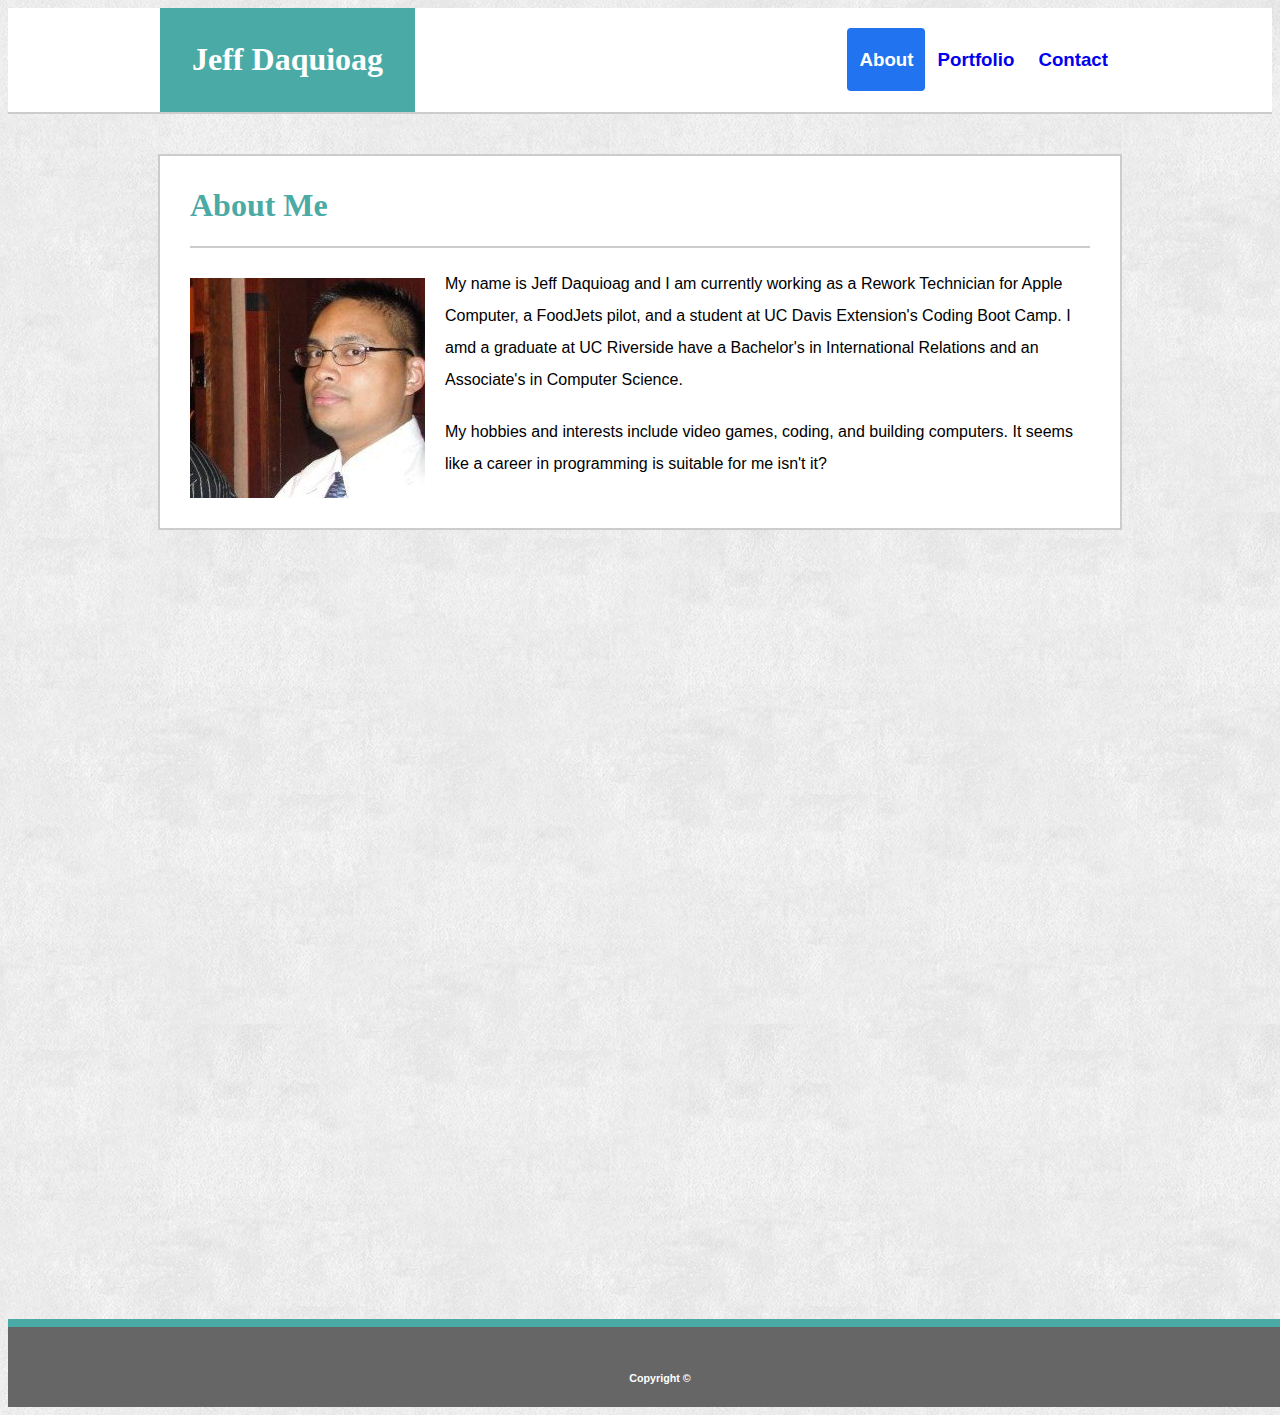
<file: index.html>
<!DOCTYPE html>

<html lang="en">

<head>
    
    <meta name="viewport" content="width=device-width, initial-scale=1.0">
    <meta http-equiv="X-UA-Compatible" content="ie=edge">
    <meta charset = "UTF-8">

    <title>Profile Page</title>
    <link rel="stylesheet" type="text/css" href="assets/css/style.css">

</head>

<body>

    <header>

        <div class = "header_container">
            <div class = "name"><h1>Jeff Daquioag</h1></div>
            <div class = "menu">
                <a class = "active" href = "#"><h3>About</h3></a>
                <a class = "inactive" href = "./portfolio.html"><h3>Portfolio</h3></a>
                <a class = "inactive" href = "./contact.html"><h3>Contact</h3></a>
            </div>
        </div>

    </header>

    <div class = "main_body">

    <div class = "container">

        <div class = "title"><h1>About Me</h1></div>

        <p class = "profile"> <img id = "profile_pic" src = "assets/images/profile_pic.jpg" alt = "Profile Pic">
        <!--Lorem ipsum dolor sit amet, consectetur adipiscing elit. Cras maximus felis justo, id lobortis massa fermentum eget. Aliquam id turpis lectus. In hac habitasse platea dictumst. Vivamus tempus ante et neque ultrices, quis fringilla eros ultricies. Morbi sodales facilisis lectus sit amet fringilla. Curabitur consequat dui libero, vel blandit libero commodo at. Donec bibendum dui a nulla finibus, ac ultricies erat tincidunt. Mauris non sagittis lectus, vitae fermentum leo. Cras viverra ornare nisl a congue. Nam et sodales massa, sit amet porttitor elit. Integer dapibus elementum feugiat. Sed nec massa at ex fringilla ultricies. Ut arcu odio, placerat non gravida eu, mollis in ante. Praesent bibendum tincidunt nunc, at feugiat tortor congue ut. Nam ultricies, erat ac molestie suscipit, massa erat rhoncus libero, in cursus elit libero vitae ipsum. Nunc at blandit ipsum.-->
        My name is Jeff Daquioag and I am currently working as a Rework Technician for Apple Computer, a FoodJets pilot, and a student at UC Davis Extension's Coding Boot Camp.  I amd a graduate at UC Riverside have a Bachelor's in International Relations and an Associate's in Computer Science.
    </p>

        <p class = "profile">
        <!--Proin faucibus non enim et interdum. Nunc fringilla tellus eu pellentesque hendrerit. Praesent ut vulputate mauris, ut egestas dui. Duis id condimentum augue. Aenean iaculis viverra tortor, at consectetur justo luctus quis. Donec commodo et sapien id elementum. Nulla vitae enim nulla. Aenean laoreet condimentum lobortis. Suspendisse et turpis dapibus, gravida velit eget, tincidunt dui. Duis nec maximus lorem. Suspendisse dapibus ipsum sapien, ut accumsan odio feugiat ac. Morbi lacinia condimentum lacus ac luctus. In hac habitasse platea dictumst.-->
        My hobbies and interests include video games, coding, and building computers.  It seems like a career in programming is suitable for me isn't it?
        </p>
    </div>

    </div>

    <footer>
        <h6>Copyright ©</h6>
    </footer>



</body>






</html>
</file>
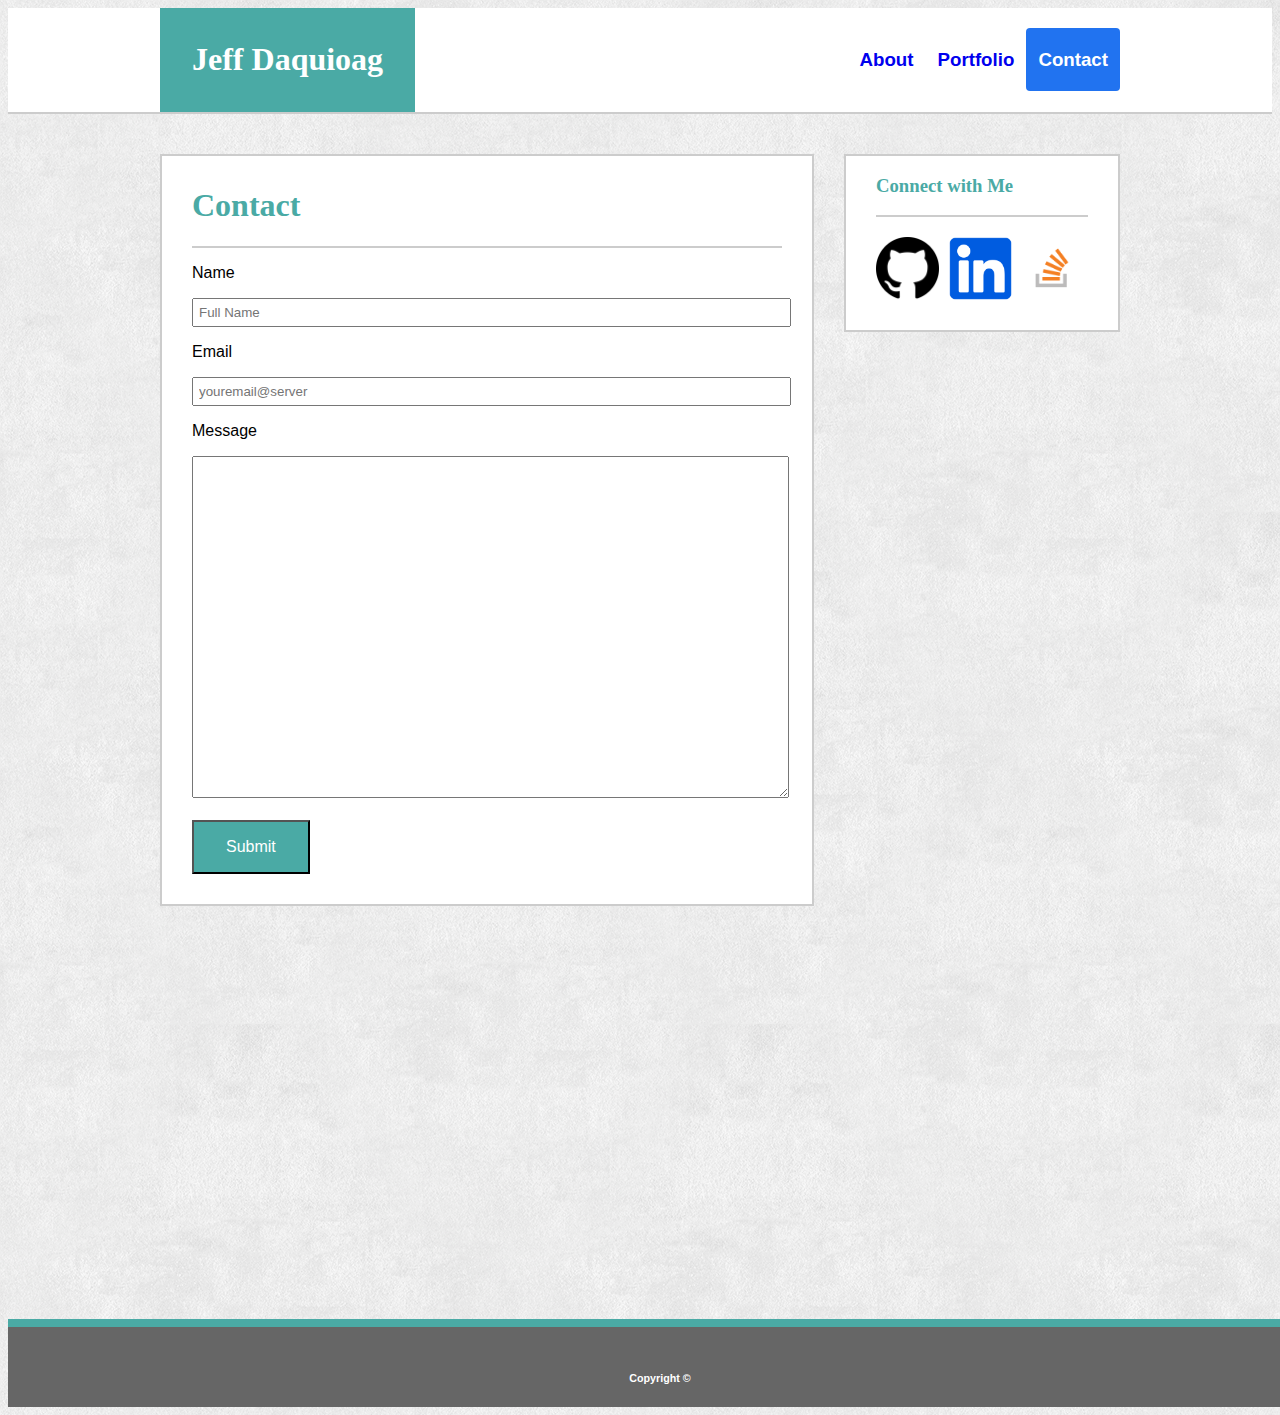
<file: contact.html>
<!DOCTYPE html>

<html lang="en">

<head>
    
    <meta name="viewport" content="width=device-width, initial-scale=1.0">
    <meta http-equiv="X-UA-Compatible" content="ie=edge">
    <meta charset = "UTF-8">

    <title>Contact Page</title>
    <link rel="stylesheet" type="text/css" href="assets/css/style.css">

</head>

<body>

    <header>

        <div class = "header_container">
            <div class = "name"><h1>Jeff Daquioag</h1></div>
            <div class = "menu">
                <a class = "inactive" href = "./index.html"><h3>About</h3></a>
                <a class = "inactive" href = "./portfolio.html"><h3>Portfolio</h3></a>
                <a class = "active" href = "#"><h3>Contact</h3></a>
            </div>
        </div>

    </header>

    <div class = "main_body">

    <div class = "contact_container">

        <div class = "textbox_container">
            
            <div class = "title"><h1>Contact</h1></div>

            <p>Name</p>
            <input type = "text" placeholder = "Full Name"><br>
            
            <p>Email</p>
            <input type = "text" placeholder = "youremail@server"><br>

            <p>Message</p>
            <textarea></textarea><br><br>

            <button type = "button">Submit</button>  <!--Does nothing for now-->

        </div>

        <div class = "connect_container">

            <div class = "title"><h3>Connect with Me</h3></div>

            <div class = "connect_links">

            <a href = "https://github.com/LighthawkKnight">
                <img id = "gith" src = "assets/images/github-icon.png" alt = "GitHub"></a>

            <a href = "https://www.linkedin.com/in/jeff-daquioag-ab3893a0/">
                <img id = "ldin" src = "assets/images/linkedin-icon.png" alt = "LinkedIn"></a>

            <a href = "#">  <!--Placeholder-->
                <img id = "stko" src = "assets/images/so-icon.png" alt = "Stack Overflow"></a>

            </div>

        </div>

    </div>
    </div>

    </body>


    <footer>
        <h6>Copyright ©</h6>
    </footer>




</html>
</file>
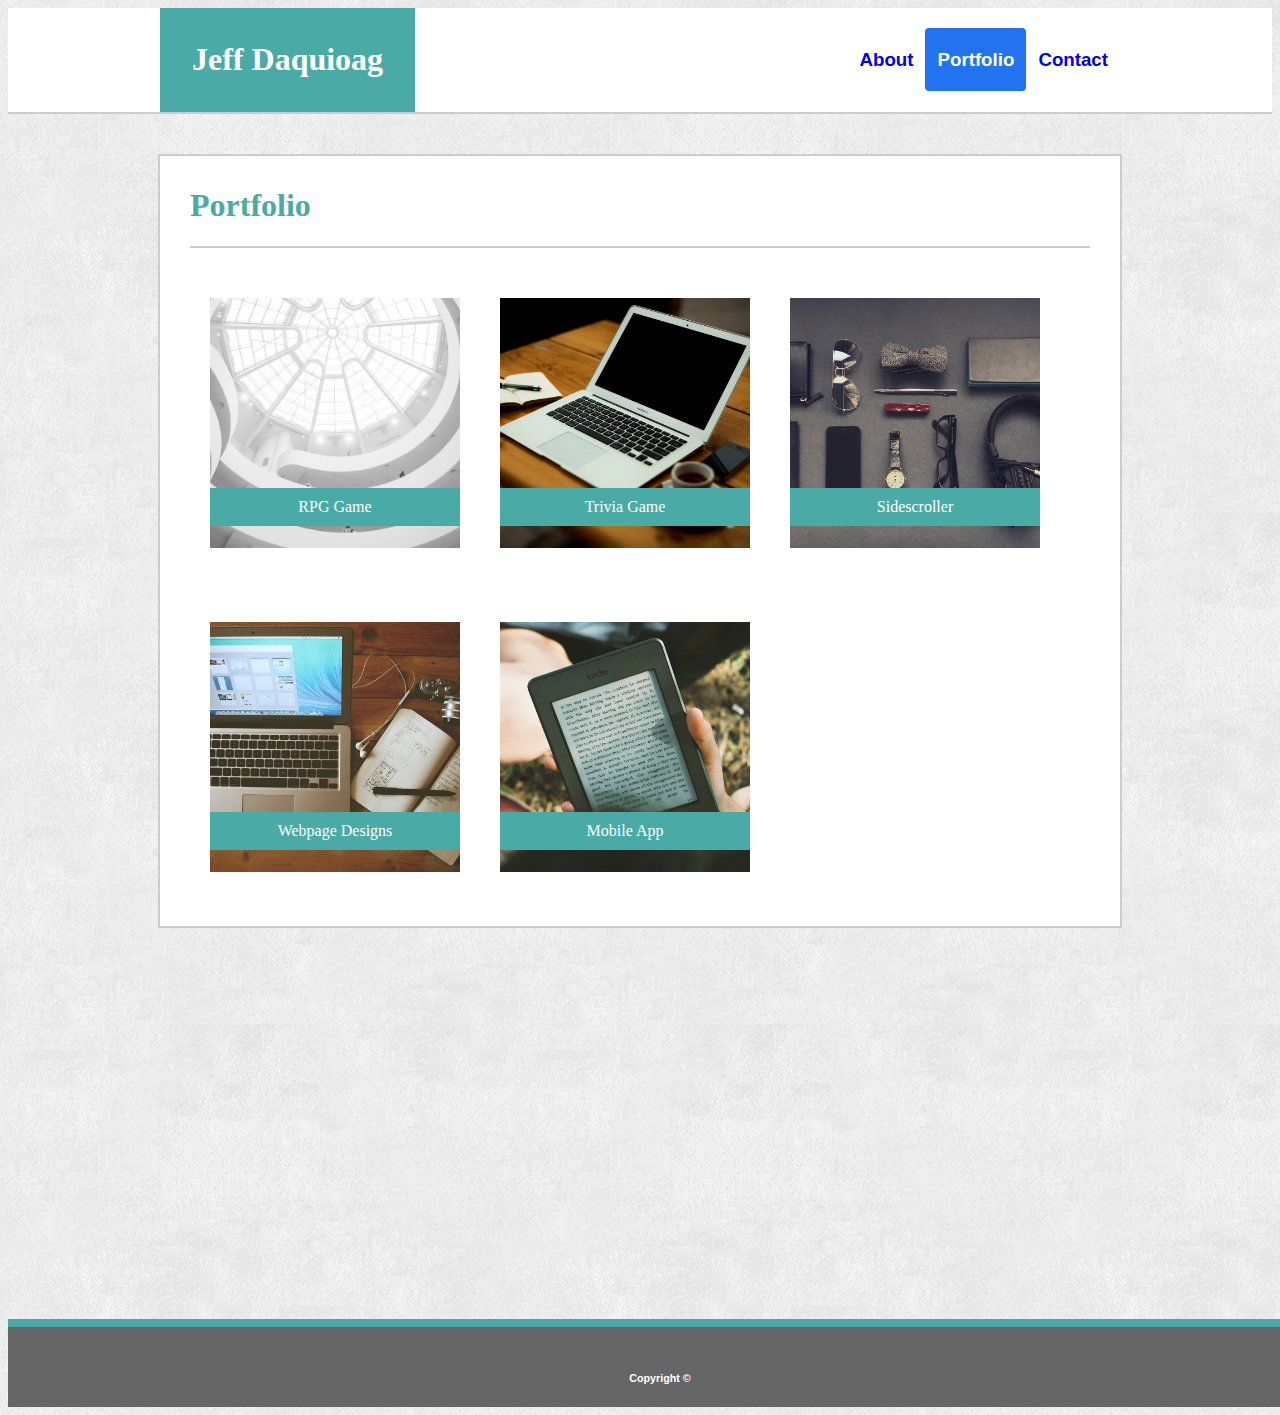
<file: portfolio.html>
<!DOCTYPE html>

<html lang="en">

<head>

    <meta name="viewport" content="width=device-width, initial-scale=1.0">
    <meta http-equiv="X-UA-Compatible" content="ie=edge">
    <meta charset="UTF-8">

    <title>Portfolio Page</title>
    <link rel="stylesheet" type="text/css" href="assets/css/style.css">

</head>

<body>

    <header>

        <div class = "header_container">
            <div class = "name"><h1>Jeff Daquioag</h1></div>
            <div class = "menu">
                <a class = "inactive" href = "./index.html"><h3>About</h3></a>
                <a class = "active" href = "#"><h3>Portfolio</h3></a>
                <a class = "inactive" href = "./contact.html"><h3>Contact</h3></a>
            </div>
        </div>

    </header>

    <div class = "main_body">

    <div class = "container">

        <div class = "title"><h1>Portfolio</h1></div>

        <div class = "row1">

            <div class = "portfolio">
                <div class = "img_container">
                    <a target = "_blank" href = "#">
                        <img src = "assets/images/lorem1.jpg" alt = "RPG"></a>
                    <div class = "caption">RPG Game</div>
                </div>
            </div>

            <div class = "portfolio">
                <div class = "img_container">
                    <a target = "_blank" href = "#">
                        <img src = "assets/images/lorem2.jpg" alt = "Trivia"></a>
                    <div class = "caption">Trivia Game</div>
                </div>
            </div>

            <div class = "portfolio">
                <div class = "img_container">
                    <a target = "_blank" href = "#">
                        <img src = "assets/images/lorem3.jpg" alt = "Sidescroller"></a>
                    <div class = "caption">Sidescroller</div>
                </div>
            </div>

        </div>

        <div class = "row2">

            <div class = "portfolio">
                <div class = "img_container">
                    <a target = "_blank" href = "#">
                        <img src = "assets/images/lorem4.jpg" alt = "Webpage"></a>
                    <div class = "caption">Webpage Designs</div>
                </div>
            </div>

            <div class = "portfolio">
                <div class = "img_container">
                    <a target = "_blank" href = "#">
                        <img src = "assets/images/lorem5.jpg" alt = "App"></a>
                    <div class = "caption">Mobile App</div>
                </div>
            </div>

        </div>

    </div>
    </div>

    
    <div class="clearfix"></div>

    <footer>
        <h6>Copyright ©</h6>
    </footer>


    

</body>
</html>
</file>
<file: assets/css/style.css>
body {
    background-image: url('../images/extra_clean_paper.png');
    background-repeat: repeat;
}

/*Fonts*/
.name, .title{
    font-family: Georgia, Times, "Times New Roman", serif;
}

p, footer, .menu, button {
    font-family: Arial, "Helvetica Neue", Helvetica, sans-serif;
}
/*end Fonts*/

header {
    background-color: #ffffff;
    border-bottom: 2px solid #cccccc;
    margin: auto;
    overflow: hidden;
    margin-bottom: 40px;
}

.header_container {
    width: 960px;
    margin: auto;
    padding-left: 100px;
    padding-right: 100px;
}

header a {
    float: left;
    text-align: center;
    padding: 12px;
    text-decoration: none;
    line-height: 2px;
    border-radius: 4px;
}

.name {
    background-color: #4aaaa5;
    color: #ffffff;
    float: left;
    border: 12px solid #4aaaa5;
    padding-left: 20px;
    padding-right: 20px;
}

.menu {
    float: right;
    padding-top: 20px;
    background-clip: content-box;
}

.inactive:hover{
    background-color: rgb(219, 223, 231);
    color: black;
}

.active {
    background-color: rgb(33, 115, 240);
    color: #ffffff;
}

/*Extra div for footer calculations*/
.main_body {
    min-height: calc(125vh);
}

/*Index and Portfolio containers*/
.container {
    background-color: #ffffff;
    border: 2px solid #cccccc;
    width: 900px;
    margin: auto;
    float: left;
    position: absolute;
    left: 0;
    right: 0;
    padding-left: 30px;
    padding-right: 30px;
    padding-top: 10px;
}

.contact_container {
    width: 960px;
    margin: auto;
}

.textbox_container {
    background-color: #ffffff;
    border: 2px solid #cccccc;
    width: 590px;
    float: left;
    padding-left: 30px;
    padding-right: 30px;
    margin-right: 30px;
    padding-bottom: 30px;
    padding-top: 10px;
}

.connect_container {
    background-color: #ffffff;
    border: 2px solid #cccccc;
    width: 212px;
    float: left;
    padding-left: 30px;
    padding-right: 30px;
    padding-bottom: 30px;
}

.title {
    color: #4aaaa5;
    border-bottom: 2px solid #cccccc;
}

.profile {
    text-align: left;
    line-height: 200%;
    margin-top: 20px;
}

#profile_pic {
    width: auto;
    height: auto;
    max-width: 500px;
    max-height: 500px;
    float: left;
    margin-top: 10px;
    margin-right: 20px;
    margin-bottom: 30px;
}

.portfolio {
    padding: 0 30px;
    margin-top: 30px;
    padding: 20px;
    float: left;
}

.portfolio:hover {
    border: 2px solid #cccc;
}

.portfolio img {
    width: 250px;
    height: 250px;    
    object-fit: cover;
    display: inline-block;
}

.row1, .row2 {
    float: left;
    width: 100%;
}

.row2 {
    margin-top: 0px;
    margin-bottom: 30px;
}

.img_container {
    position: relative;
}

.caption {
    position: absolute;
    background-color: #4aaaa5;
    color: #ffffff;
    text-align: center;
    bottom: 10%;
    width: 100%;
    padding-top: 10px;
    padding-bottom: 10px;
}

.clearfix:after {
    content: "";
    display: table;
    clear: both;
}


input, textarea {
    width: 100%;
    padding: 5px 0px 5px 5px;
}

textarea {
    height: 330px;
    resize: vertical;
}

button {
    color: #ffffff;
    background-color: #4aaaa5;
    text-align: center;
    font-size: 16px;
    display: inline-block;
    padding-left: 32px;
    padding-right: 32px;
    padding-top: 16px;
    padding-bottom: 16px;
}

.connect_links {
    margin-top: 20px;
}

#gith, #ldin, #stko {
    float: left;
    height: 63px;
    width: 63px;
    object-fit: fill;
}

#gith, #ldin {
    margin-right: 10px;
}


footer {
    height: 40px;
    padding: 20px;
    margin-top: 40px;
    border-top: 8px solid #4aaaa5;
    color: #ffffff;
    background-color: #666666;
    width: 100%;
    text-align: center
}
</file>
